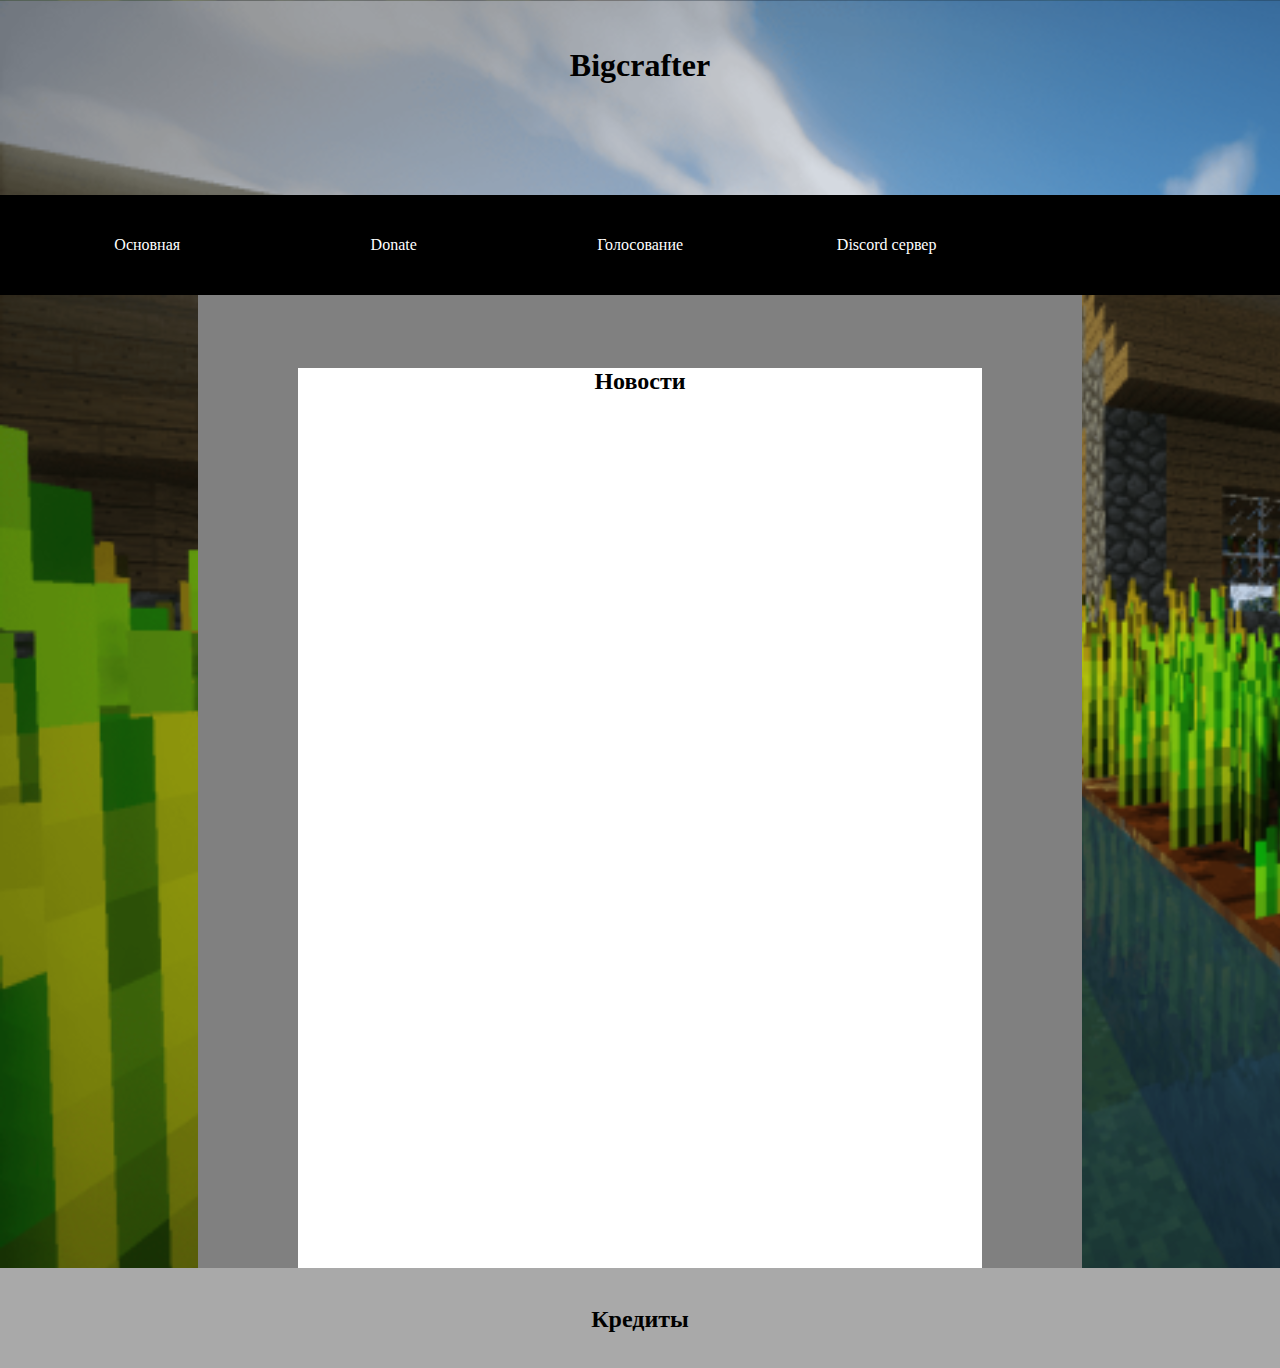
<file: index.html>
<!DOCTYPE html>
<html>
    <head>
        <title>Bigcrafter.tk</title>
        <link rel="shortcut icon" href="server-icon.png" type="image/png">
        <meta charset="utf-8">
        <link rel="stylesheet" href="style/style.css">
    </head>
    <body>
      <br>
      <h1 align="center">Bigcrafter</h1>
      <nav class="nav1">
        <br>
        <br>
        <br>
        <br>
        <br>
        <ul>
          <li><a target="_blank" href="http://bigcrafter.tk/">Основная</a></li>
          <li><a target="_blank" href="https://bigcrafterr.trademc.org/">Donate</a></li>
          <li><a target="_blank" href="https://minecraft-mp.com/server/242788/vote/">Голосование</a></li>
          <li><a target="_blank" href="https://discordapp.com/invite/ZQwcBuq">Discord сервер</a></li>
          <!--<li><a target="_blank" href="https://discordapp.com/invite/ZQwcBuq">Discord сервер</a></li>-->
        </ul>
      </nav>
      <div class="content">
        <br>
        <article class="art1">
          <h2 align="center">Новости</h2>
        </article>
      </div>
      <div class="divc">
        <br>
        <article class="artc">
          <h2 align="center">Кредиты</h2>
        </article>
      </div>
      <script src="js/index.js"></script>
    </body>
</html>
</file>
<file: style/style.css>
body {
  background: url(minecraft.jpg);
  background-size: cover;
}

.nav1 {
  width: 100%;
  margin: 0 auto;
}
.nav1:before {
  content:'';
  display:block;
  height:100px;
  width: 100%;
  background-color: black;
  position: absolute;
  left: 0;
  z-index:-1;
  top:195px;
  }
 ul {
  list-style-type: none;
  margin: 0;
  padding: 0;
  overflow: hidden;

  width: 100%;
}
li {
  float: left;
  width: 19.5%;
  height:100px;
  /*font-weight: 1;*/
}
li a {
  display: block;
  color: white;
  text-align: center;
  padding: 40px 16px;
  text-decoration: none;
  width: 100%;
}
li a:hover {
  background-color: purple;
  border-color: green;
  border-radius: 15px;
}
.content {
  margin-left: 15%;
  margin-right: 15%;
  margin-top: -1px;
  /*height: 1000px;*/
  background-color:gray;
}
.art1 {
  margin-left: 100px;
  margin-right: 100px;
  margin-top: 55px;
  height:900px;
  background-color: white;
}
.divc {
  display: block;
  left: 0;
  position: absolute;
  width: 100%;
  height:100px;
  background-color:darkgray;
}
.artc {

}
</file>
